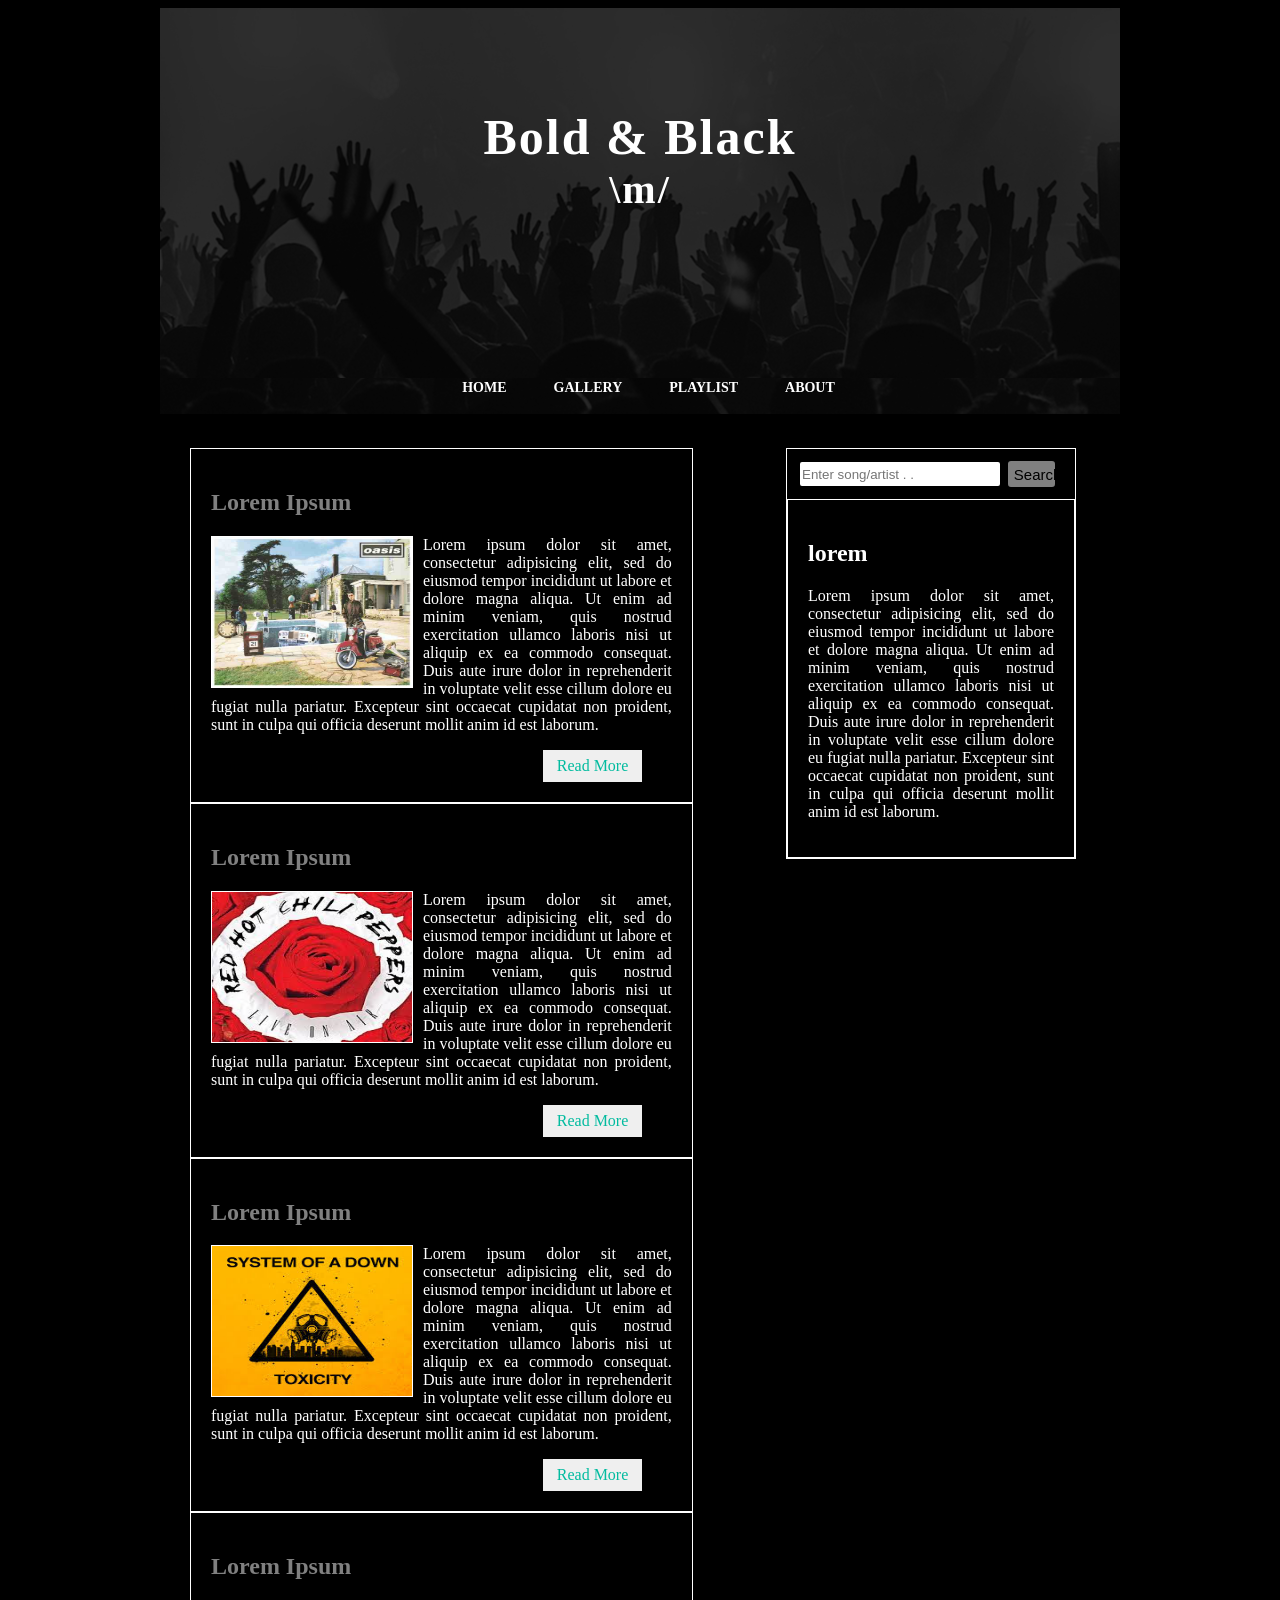
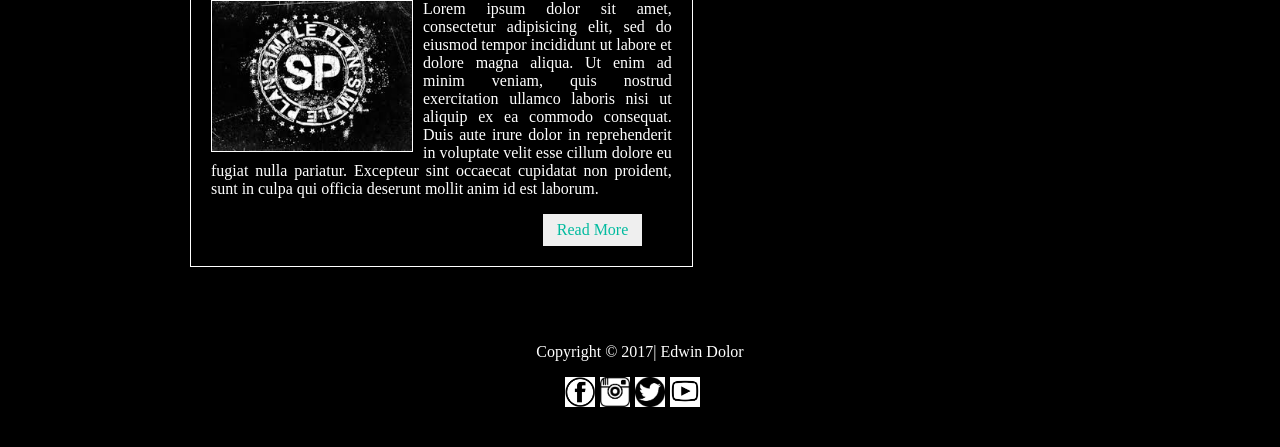
<file: index.html>
<!DOCTYPE html>
<html>
<head>
	<title>Bold And Black</title>
	<link rel="stylesheet" type="text/css" href="style.css">
	<link rel="icon" type="image/png" href="favicon.ico">
</head>
<body>
	<header>
		<h1>Bold & Black</h1>
		<h2>\m/</h2>
	</header>
	<nav>	
		<ul>
			<li><a href="">Home</a></li>
			<li><a href="">Gallery</a></li>
			<li><a href="">Playlist</a></li>
			<li><a href="">About</a></li>
		</ul>
	</nav>


<main>
	<div class="maincontent">
		<div class="content">
			<h2>Lorem Ipsum</h2>
			<div>
				<img src="./images/oasis.jpg" alt="oasis">
			</div>
			<p>Lorem ipsum dolor sit amet, consectetur adipisicing elit, sed do eiusmod
			tempor incididunt ut labore et dolore magna aliqua. Ut enim ad minim veniam,
			quis nostrud exercitation ullamco laboris nisi ut aliquip ex ea commodo
			consequat. Duis aute irure dolor in reprehenderit in voluptate velit esse
			cillum dolore eu fugiat nulla pariatur. Excepteur sint occaecat cupidatat non
			proident, sunt in culpa qui officia deserunt mollit anim id est laborum.</p>
			<div class="readmore">
				<a href="">Read More</a>
			</div>
		</div>
		<div class="content">
			<h2>Lorem Ipsum</h2>
			<div>
				<img src="./images/redhot.jpg" alt="redhot">
			</div>

			<p>Lorem ipsum dolor sit amet, consectetur adipisicing elit, sed do eiusmod
			tempor incididunt ut labore et dolore magna aliqua. Ut enim ad minim veniam,
			quis nostrud exercitation ullamco laboris nisi ut aliquip ex ea commodo
			consequat. Duis aute irure dolor in reprehenderit in voluptate velit esse
			cillum dolore eu fugiat nulla pariatur. Excepteur sint occaecat cupidatat non
			proident, sunt in culpa qui officia deserunt mollit anim id est laborum.</p>

			<div class="readmore">
				<a href="">Read More</a>
			</div>
		</div>

		<div class="content">
			<h2>Lorem Ipsum</h2>
			<div>
				<img src="./images/systemdown.jpg" alt="system">
			</div>
			<p>Lorem ipsum dolor sit amet, consectetur adipisicing elit, sed do eiusmod
			tempor incididunt ut labore et dolore magna aliqua. Ut enim ad minim veniam,
			quis nostrud exercitation ullamco laboris nisi ut aliquip ex ea commodo
			consequat. Duis aute irure dolor in reprehenderit in voluptate velit esse
			cillum dolore eu fugiat nulla pariatur. Excepteur sint occaecat cupidatat non
			proident, sunt in culpa qui officia deserunt mollit anim id est laborum.</p>

			<div class="readmore">
				<a href="">Read More</a>
			</div>

		</div>
		<div class="content">
			<h2>Lorem Ipsum</h2>
			<div>
				<img src="./images/simpleplan.jpg" alt="simpleplan">
			</div>
			<p>Lorem ipsum dolor sit amet, consectetur adipisicing elit, sed do eiusmod
			tempor incididunt ut labore et dolore magna aliqua. Ut enim ad minim veniam,
			quis nostrud exercitation ullamco laboris nisi ut aliquip ex ea commodo
			consequat. Duis aute irure dolor in reprehenderit in voluptate velit esse
			cillum dolore eu fugiat nulla pariatur. Excepteur sint occaecat cupidatat non
			proident, sunt in culpa qui officia deserunt mollit anim id est laborum.</p>
			<div class="readmore">
				<a href="">Read More</a>
			</div>
		</div>
	</div>

	<div class="side">

		<div class="sidesearch">
			<input type="text" placeholder="Enter song/artist . ." class="searcharea"></input>
			<button type="submit" value="Search" class="searchbutton">Search</button>
		</div>

		<div class="sidearticle">	
			<h2>lorem</h2>
			<p>Lorem ipsum dolor sit amet, consectetur adipisicing elit, sed do eiusmod
			tempor incididunt ut labore et dolore magna aliqua. Ut enim ad minim veniam,
			quis nostrud exercitation ullamco laboris nisi ut aliquip ex ea commodo
			consequat. Duis aute irure dolor in reprehenderit in voluptate velit esse
			cillum dolore eu fugiat nulla pariatur. Excepteur sint occaecat cupidatat non
			proident, sunt in culpa qui officia deserunt mollit anim id est laborum.</p>
		</div>

		<div>
			
		</div>
	</div>


</main>

	<footer>
		<p>Copyright &copy; 2017| Edwin Dolor</p>
		<div class=	"contact">
			<a href=""><img src="./images/fb.png" alt="Social-Facebook"></a>
			<a href=""><img src="./images/insta.jpg" alt="Social-Instagram"></a>
			<a href=""><img src="./images/twitter.jpg" alt="Social-Twitter"></a>
			<a href=""><img src="./images/youtube.png" alt="Social-Youtube"></a>
		</div>
	</footer>
</body>

</html>
</file>
<file: style.css>
body
{
	background:  black no-repeat center center fixed;
	background-size: cover;
}
header
{
	width:960px;
	height: 400px;
	margin: 0px auto;
	background: url(./images/web-header.png) no-repeat top;	
}

header h1
{
	text-align: center;
	margin: 0px auto;
	padding-top: 100px;
	color: white;
	font-size: 50px;
	font-family: impact;
	letter-spacing: 2px;
}

header h2
{
	text-align: center;
	margin: 0px auto;
	color: white;
	font-size: 40px;
	font-family: impact;
	letter-spacing: 2px;
}

nav
{
	width: 960px;
	height: 100px;
	margin: -30px auto;
	text-align-last: center;
	background: url(images/header.png) no-repeat left top;
}

nav ul
{
	margin: 0px 30px 0px 50px;
	padding: 0px;
	list-style: none;
	position: center;
}

nav li
{
display: inline;
}

nav a {
	float left: 
	display: block;
	margin-right: 3px;
	padding: 5px 20px;
	text-transform: uppercase;
	text-decoration: none;
	font-weight: bold;
	font-size: 14px;
	text-align: center;
	color: #FFFFFF;
}

.bold
{
	width: 500px;
	height: 200px;
	border: 1px solid black;
	float:left;
	line-height: 0px;
	margin-left: 100px;
}

img[alt=header]
{
	width: 100%;
}

.header
{
	float: left;
	clear:right;
}


/*.content
{
	border: 1px solid black;
	width: 10%;
	margin-left: 1%;
	margin-right: 1%;
	padding: 20px;
}*/


img[alt="oasis"]
{
	border: 1px solid #fff;
	width: 200px;
	height: 150px;
	display: block;
	float: left; 
	margin-right: 10px;
}

img[alt="redhot"]
{
	border: 1px solid #fff;
	width: 200px;
	height: 150px;
	display: block;
	float: left; 
	margin-right: 10px;
}

img[alt="system"]
{
	border: 1px solid #fff;
	width: 200px;
	height: 150px;
	display: block;
	float: left; 
	margin-right: 10px;
}

img[alt="simpleplan"]
{
	border: 1px solid #fff;
	width: 200px;
	height: 150px;
	display: block;
	float: left; 
	margin-right: 10px;
}

main
{
width: 960px;
margin: 0px auto 80px auto;
}

main p
{
	color:white;
	font font-family: arial;
}

main h2
{
	color:grey;
}

.maincontent
{
	width:60%;
	float:left;
	margin-left: 30px;
	margin-bottom: 30px;
}

.content
{
	width:80%;
	text-align:left;
	text-align:justify;
	border: 1px solid white;
	padding:20px;
}

.readmore
{
	margin-left: 72%;
}
.readmore a
{
	color: #02BB9F;
    background: #EFEFEF;
    padding: 8px 14px;
    line-height: 1;
    display: inline-block;
    text-decoration: none;
    text-transform: none;
}


.side
{
	width:30%;
	border: 1px solid white;
	float:left;
	margin-left: 20px;

}

.sidearticle
{
	text-align:left;
	text-align:justify;
	border: 1px solid white;
	padding:20px;

}

.side h2
{
	color:white;
}

.side p
{
	color: white;
}


.sidesearch
{
  padding: 10px;
  width: 80%
}

.searcharea
{
  width: 85%;
  border: 3px solid black;
  padding: 2px;
  height: 20px;
  border-radius: 5px;
  outline: none;
  color: #9DBFAF;
  margin-right: 3px;
}


.searchbutton
{
  position: absolute;  
  width: 4%;
  height: 30px;
  border: 2px solid black;
  background: grey;
  text-align: center;
  color: black;
  border-radius: 5px;
  cursor: pointer;
  font-size: 15px;
 
}

footer 
{
	width:960px;
	margin: 40px auto;
	clear:both;
	padding: 30px;
	text-align: center;
}

footer p
{
	color:white;
	
}

.contact 
{
	margin:0 auto;
	width: 150px;
	/*float:right;*/
}

img[alt*="Social"]
{
	width: 30px;
	height: 30px;
	display: block;
	float: left;
	margin-right: 5px;

}
</file>
